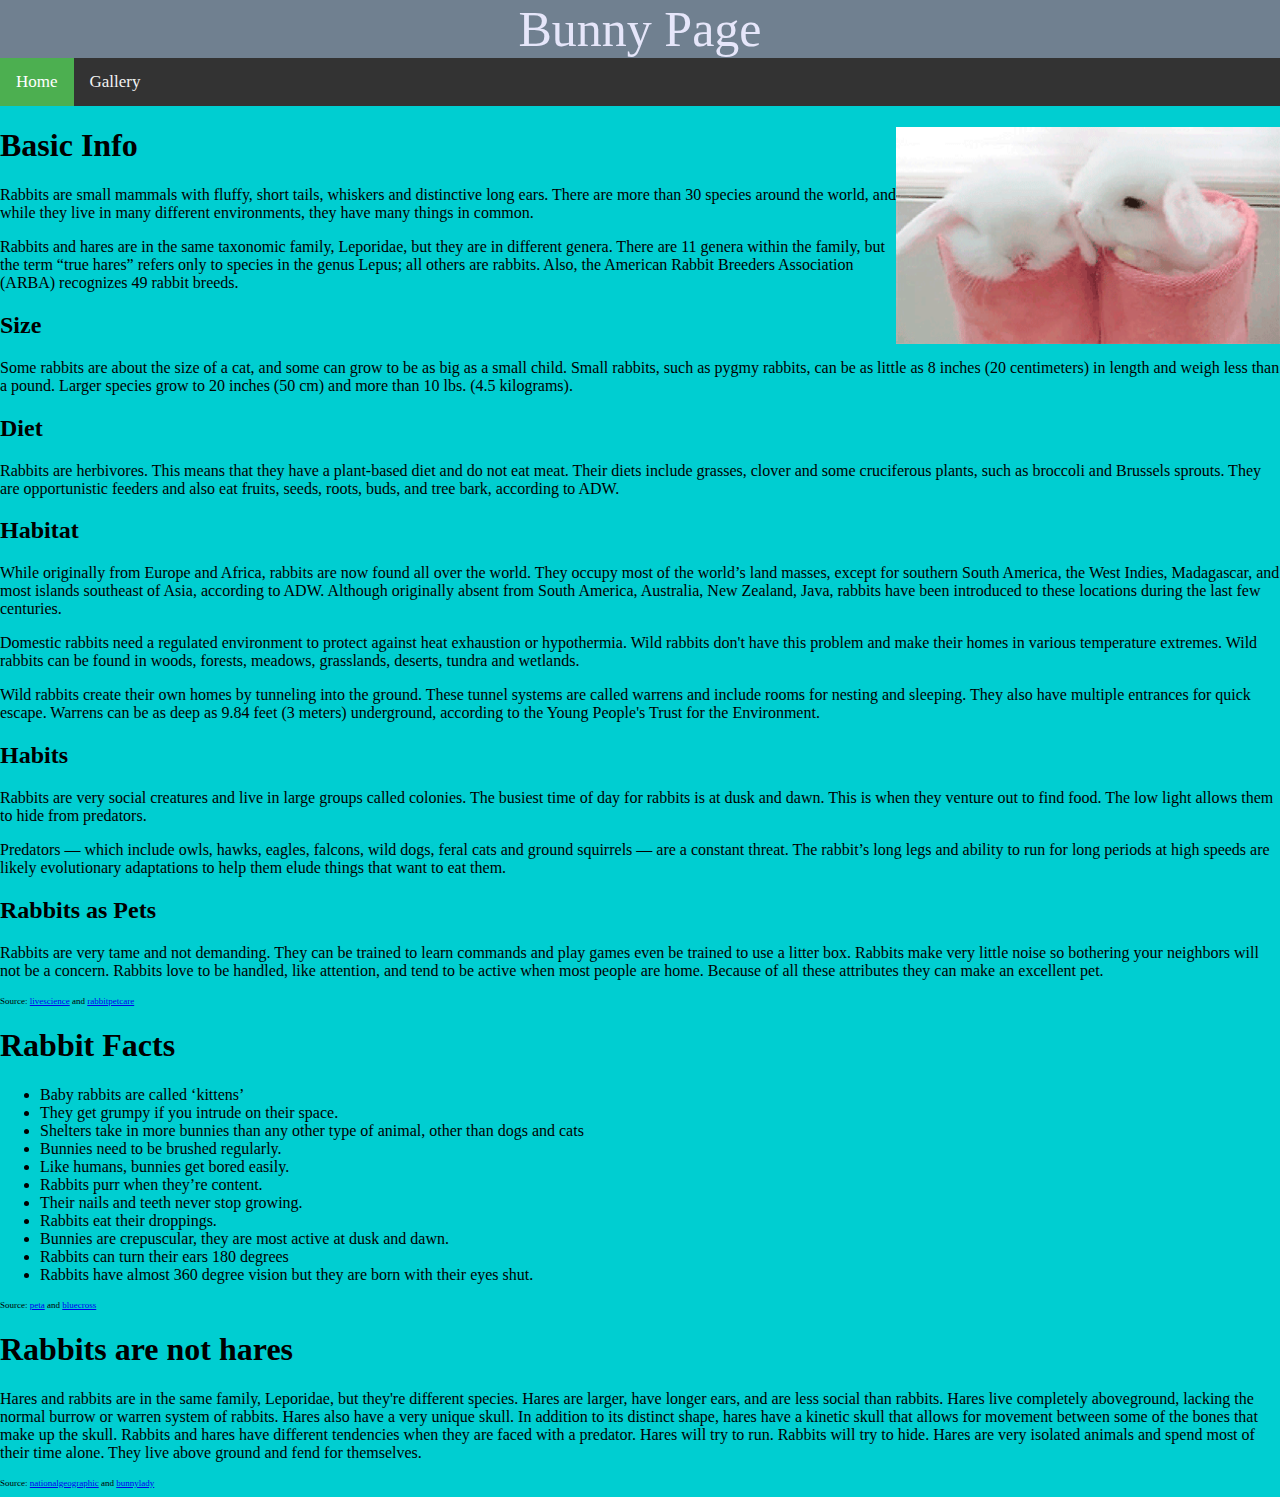
<file: index.html>
<!DOCTYPE html>
<html>
<head>
    <style>
        body{
            background-color: darkturquoise;
        }
        img{
            display: inline-block;
            width: 30vw;
            float: right;
        }
    </style>
    <link rel="stylesheet" href="header.css">
</head>
<body>
    <div class="title">
        Bunny Page
    </div>
    <div class="topnav">
        <a class="active" href="index.html">Home</a>
        <a href="slides.html">Gallery</a>
    </div>

    <div class="content">
        <div class="info">
            <img src="images/cute-bunny.gif"/>
            <h1>Basic Info</h1>
            <p>Rabbits are small mammals with fluffy, short tails, whiskers and distinctive long ears. There are more than 30 species around the world, and while they live in many different environments, they have many things in common.</p>
            <p>Rabbits and hares are in the same taxonomic family, Leporidae, but they are in different genera. There are 11 genera within the family, but the term “true hares” refers only to species in the genus Lepus; all others are rabbits. Also, the American Rabbit Breeders Association (ARBA) recognizes 49 rabbit breeds.</p>
            <h2>Size</h2>
            <p>Some rabbits are about the size of a cat, and some can grow to be as big as a small child. Small rabbits, such as pygmy rabbits, can be as little as 8 inches (20 centimeters) in length and weigh less than a pound. Larger species grow to 20 inches (50 cm) and more than 10 lbs. (4.5 kilograms). </p>
            <h2>Diet</h2>
            <p>Rabbits are herbivores. This means that they have a plant-based diet and do not eat meat. Their diets include grasses, clover and some cruciferous plants, such as broccoli and Brussels sprouts. They are opportunistic feeders and also eat fruits, seeds, roots, buds, and tree bark, according to ADW.</p>
            <h2>Habitat</h2>
            <p>While originally from Europe and Africa, rabbits are now found all over the world. They occupy most of the world’s land masses, except for southern South America, the West Indies, Madagascar, and most islands southeast of Asia, according to ADW. Although originally absent from South America, Australia, New Zealand, Java, rabbits have been introduced to these locations during the last few centuries.</p>
            <p>Domestic rabbits need a regulated environment to protect against heat exhaustion or hypothermia. Wild rabbits don't have this problem and make their homes in various temperature extremes. Wild rabbits can be found in woods, forests, meadows, grasslands, deserts, tundra and wetlands. </p>
            <p>Wild rabbits create their own homes by tunneling into the ground. These tunnel systems are called warrens and include rooms for nesting and sleeping. They also have multiple entrances for quick escape. Warrens can be as deep as 9.84 feet (3 meters) underground, according to the Young People's Trust for the Environment.</p>
            <h2>Habits</h2>
            <p>Rabbits are very social creatures and live in large groups called colonies. The busiest time of day for rabbits is at dusk and dawn. This is when they venture out to find food. The low light allows them to hide from predators.</p>
            <p>Predators — which include owls, hawks, eagles, falcons, wild dogs, feral cats and ground squirrels — are a constant threat. The rabbit’s long legs and ability to run for long periods at high speeds are likely evolutionary adaptations to help them elude things that want to eat them.</p>
            <h2>Rabbits as Pets</h2>
            <p>Rabbits are very tame and not demanding. They can be trained to learn commands and play games even be trained to use a litter box. Rabbits make very little noise so bothering your neighbors will not be a concern. Rabbits love to be handled, like attention, and tend to be active when most people are home. Because of all these attributes they can make an excellent pet.</p>
            <p style="font-size: 9px;">Source: <a href="https://www.livescience.com/28162-rabbits.html">livescience</a> and <a href="http://petrabbitcare.org/">rabbitpetcare</a></p>
        </div>
        <div class="facts">
            <h1>Rabbit Facts</h1>
            <ul>
                <li>Baby rabbits are called ‘kittens’</li>
                <li>They get grumpy if you intrude on their space.</li>
                <li>Shelters take in more bunnies than any other type of animal, other than dogs and cats</li>
                <li>Bunnies need to be brushed regularly.</li>
                <li>Like humans, bunnies get bored easily.</li>
                <li>Rabbits purr when they’re content.</li>
                <li>Their nails and teeth never stop growing.</li>
                <li>Rabbits eat their droppings.</li>
                <li>Bunnies are crepuscular, they are most active at dusk and dawn.</li>
                <li>Rabbits can turn their ears 180 degrees</li>
                <li>Rabbits have almost 360 degree vision but they are born with their eyes shut.</li>
            </ul>
            <p style="font-size: 9px;">Source: <a href="https://www.petakids.com/save-animals/rabbit-facts/">peta</a> and <a href="https://www.bluecross.org.uk/pet-advice/rabbit-facts">bluecross</a></p>
        </div>
        <div class="hares">
            <h1>Rabbits are not hares</h1>
            <p>Hares and rabbits are in the same family, Leporidae, but they're different species. Hares are larger, have longer ears, and are less social than rabbits. Hares live completely aboveground, lacking the normal burrow or warren system of rabbits. Hares also have a very unique skull. In addition to its distinct shape, hares have a kinetic skull that allows for movement between some of the bones that make up the skull. Rabbits and hares have different tendencies when they are faced with a predator. Hares will try to run. Rabbits will try to hide. Hares are very isolated animals and spend most of their time alone. They live above ground and fend for themselves. </p>
            <p style="font-size: 9px;">Source: <a href="https://www.nationalgeographic.com/news/2014/12/141219-rabbits-hares-animals-science-mating-courtship/">nationalgeographic</a> and <a href="https://bunnylady.com/bunny-rabbit-hare/">bunnylady</a></p>
        </div>
    </div>
</body>
</html>
</file>
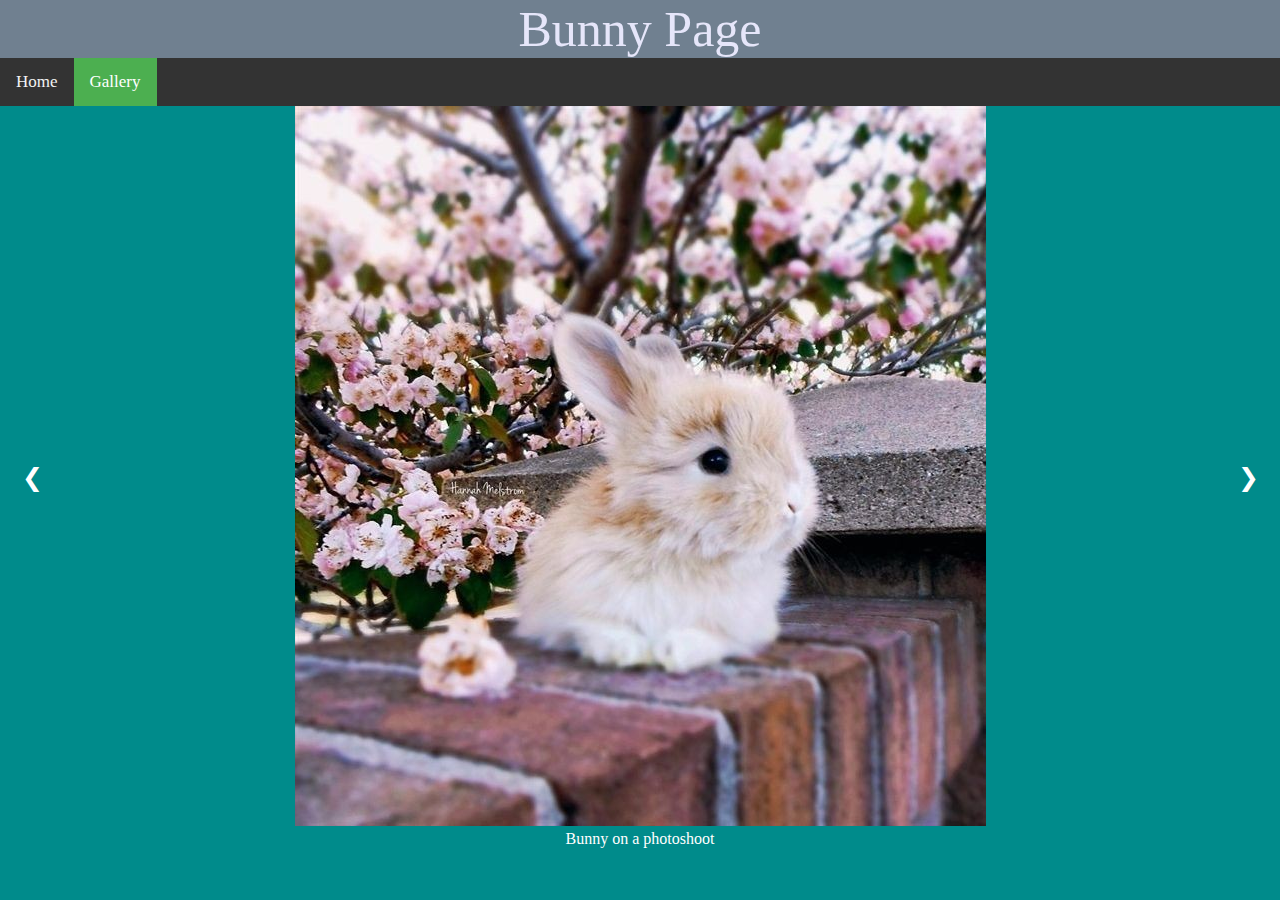
<file: slides.html>
<!DOCTYPE html>
<html>
<head>
    <style>
    img {
        height:80vh;
    }

    .slidercontainer{
        text-align: center;
        color: white;
        display: table;
        height: 100%;
    }

    .arrows{
        font-size: 25px;
        width: 5vw;
        margin: 0;
        display: table-cell;
        text-align: center;
        vertical-align: middle;
    }
    .showSlide{
        width: 90vw;
    }
    body{
        background-color: darkcyan;
    }
    </style>
    <link rel="stylesheet" href="header.css">
    <link rel="stylesheet" href="slideshow.css">
</head>
<body>
    <div class="title">
        Bunny Page
    </div>
    <div class="topnav">
        <a href="index.html">Home</a>
        <a class="active" href="slides.html">Gallery</a>
    </div>
    <div class="slidercontainer">  
        <div class="arrows">
            <a class="left" onclick="nextSlide(-1)">❮</a>  
        </div>

        <div class="showSlide fade">  
            <img src="images/img1.jpg" />  
            <div class="content">Bunny on a photoshoot</div>  
        </div>  
        <div class="showSlide fade">  
            <img src="images/img2.jpg"/>  
            <div class="content">Bunny with it's tounge out</div>  
        </div>  
  
        <div class="showSlide fade">  
            <img src="images/img3.jpg"/>  
            <div class="content">Bunny on a mug</div>  
        </div>  
        <div class="showSlide fade">  
            <img src="images/img4.jpg"/>  
            <div class="content">Bunny with a flower crown</div>  
        </div>  
        <div class="showSlide fade">  
            <img src="images/img5.jpg"/>  
            <div class="content">Clapping bunny</div>  
        </div>  
        <div class="showSlide fade">  
            <img src="images/img6.jpg"/>  
            <div class="content">Two bunnies</div>  
        </div>  
        <div class="showSlide fade">  
            <img src="images/img7.jpg"/>  
            <div class="content">Bunny</div>  
        </div>  
        
        <div class="arrows">
        <a class="right" onclick="nextSlide(1)">❯</a>  
        </div> 
    </div>  
    <script src="slideshow.js"></script>
</body>
</html>
</file>
<file: header.css>
/* Add a black background color to the top navigation */
.topnav {
  background-color: #333;
  overflow: hidden;
}

/* Style the links inside the navigation bar */
.topnav a {
  float: left;
  color: #f2f2f2;
  text-align: center;
  padding: 14px 16px;
  text-decoration: none;
  font-size: 17px;
}

/* Change the color of links on hover */
.topnav a:hover {
  background-color: #ddd;
  color: black;
}

/* Add a color to the active/current link */
.topnav a.active {
  background-color: #4CAF50;
  color: white;
}

.title{
    font-size: 50px;
    text-align: center;
    background-color: slategrey;
    color: lavender;
}

body {
    padding: 0;
    margin: 0;
}
</file>
<file: slideshow.css>
* {box-sizing:border-box}

/* Slideshow container */
.slideshow-container {
    max-width: 1000px;
    position: relative;
    margin: auto;
}

/* Hide the images by default */
.mySlides {
    display: none;
}

/* Next & previous buttons */
.prev, .next {
    cursor: pointer;
    position: absolute;
    top: 50%;
    width: auto;
    margin-top: -22px;
    padding: 16px;
    color: white;
    font-weight: bold;
    font-size: 18px;
    transition: 0.6s ease;
    border-radius: 0 3px 3px 0;
    user-select: none;
}

/* Position the "next button" to the right */
.next {
    right: 0;
    border-radius: 3px 0 0 3px;
}

/* On hover, add a black background color with a little bit see-through */
.prev:hover, .next:hover {
    background-color: rgba(0,0,0,0.8);
}

/* Caption text */
.text {
    color: #f2f2f2;
    font-size: 15px;
    padding: 8px 12px;
    position: absolute;
    bottom: 8px;
    width: 100%;
    text-align: center;
}

/* Number text (1/3 etc) */
.numbertext {
    color: #f2f2f2;
    font-size: 12px;
    padding: 8px 12px;
    position: absolute;
    top: 0;
}

/* The dots/bullets/indicators */
.dot {
    cursor: pointer;
    height: 15px;
    width: 15px;
    margin: 0 2px;
    background-color: #bbb;
    border-radius: 50%;
    display: inline-block;
    transition: background-color 0.6s ease;
}

.active, .dot:hover {
    background-color: #717171;
}

/* Fading animation */
.fade {
    -webkit-animation-name: fade;
    -webkit-animation-duration: 1.5s;
    animation-name: fade;
    animation-duration: 1.5s;
}

@-webkit-keyframes fade {
    from {opacity: .4}
    to {opacity: 1}
}

@keyframes fade {
    from {opacity: .4}
    to {opacity: 1}
}
</file>
